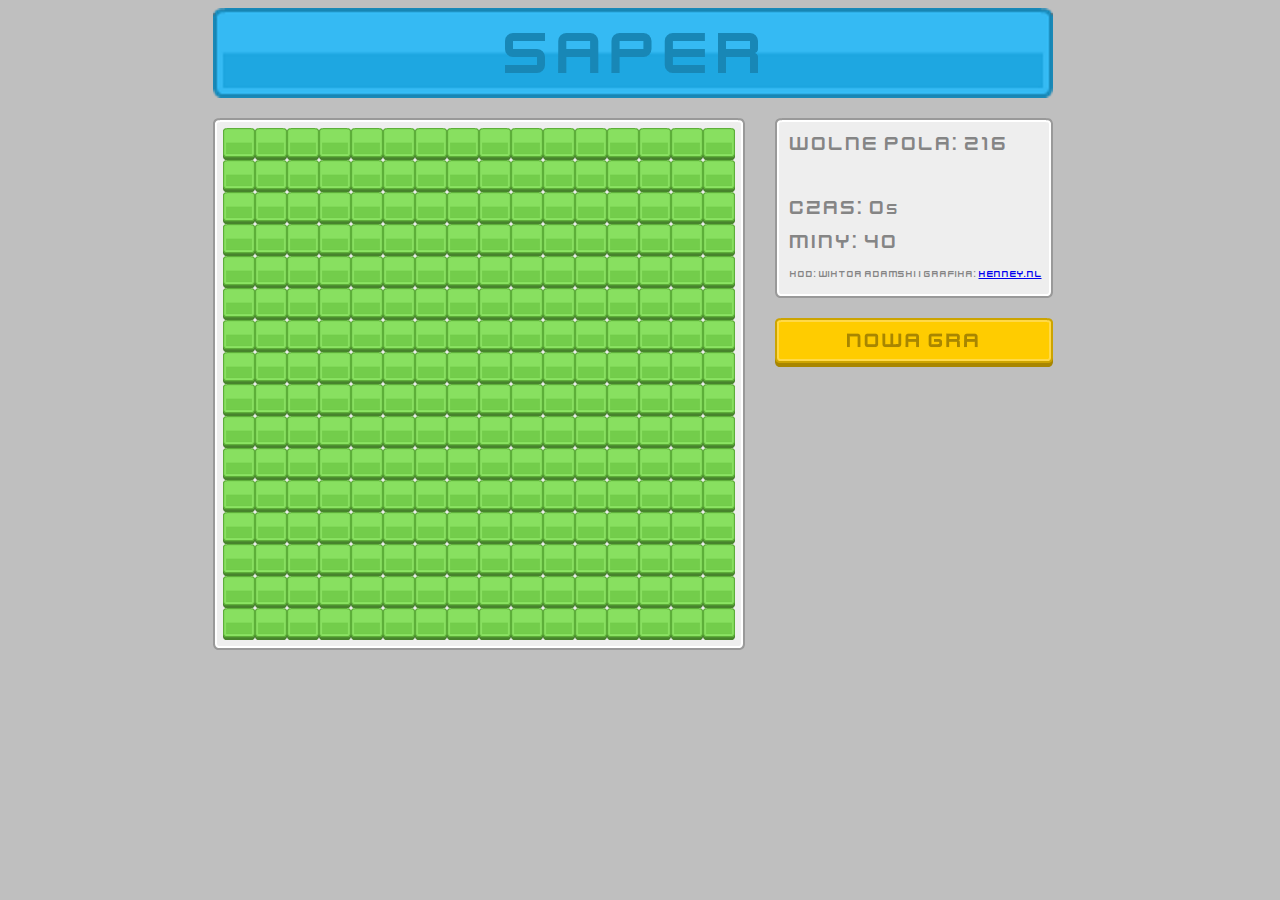
<file: index.html>
<!DOCTYPE html>
<html>
<head>
  <meta charset="utf-8"/>
  <title>Saper</title>
  <link rel="icon" type="image/png" href="assets/bomb.png" sizes="32x32" />
  <link rel="stylesheet" type="text/css" href="assets/style.css"/>
  <script src="assets/Minesweeper.js"></script>
</head>

<body onload="Init()">
  <div id="game">
    <img id="header" alt="header" src="assets/header.png" />
    <div id="playArea"></div>
    <div id="info">
      <div id="message"></div>
      <div id="timeMsg">Czas: <span id="time">0</span><span id="sec">s</span></div>
      <div id="mines"></div>
      <div id="thanks">Kod: Wiktor Adamski | Grafika: <a href="http://Kenney.nl">Kenney.nl</a></div>
    </div>
    <img id="restart" onclick="gameOver(); Init()" src="assets/restart.png" alt="Nowa Gra"/>
  </div>
</body>

</html>
</file>
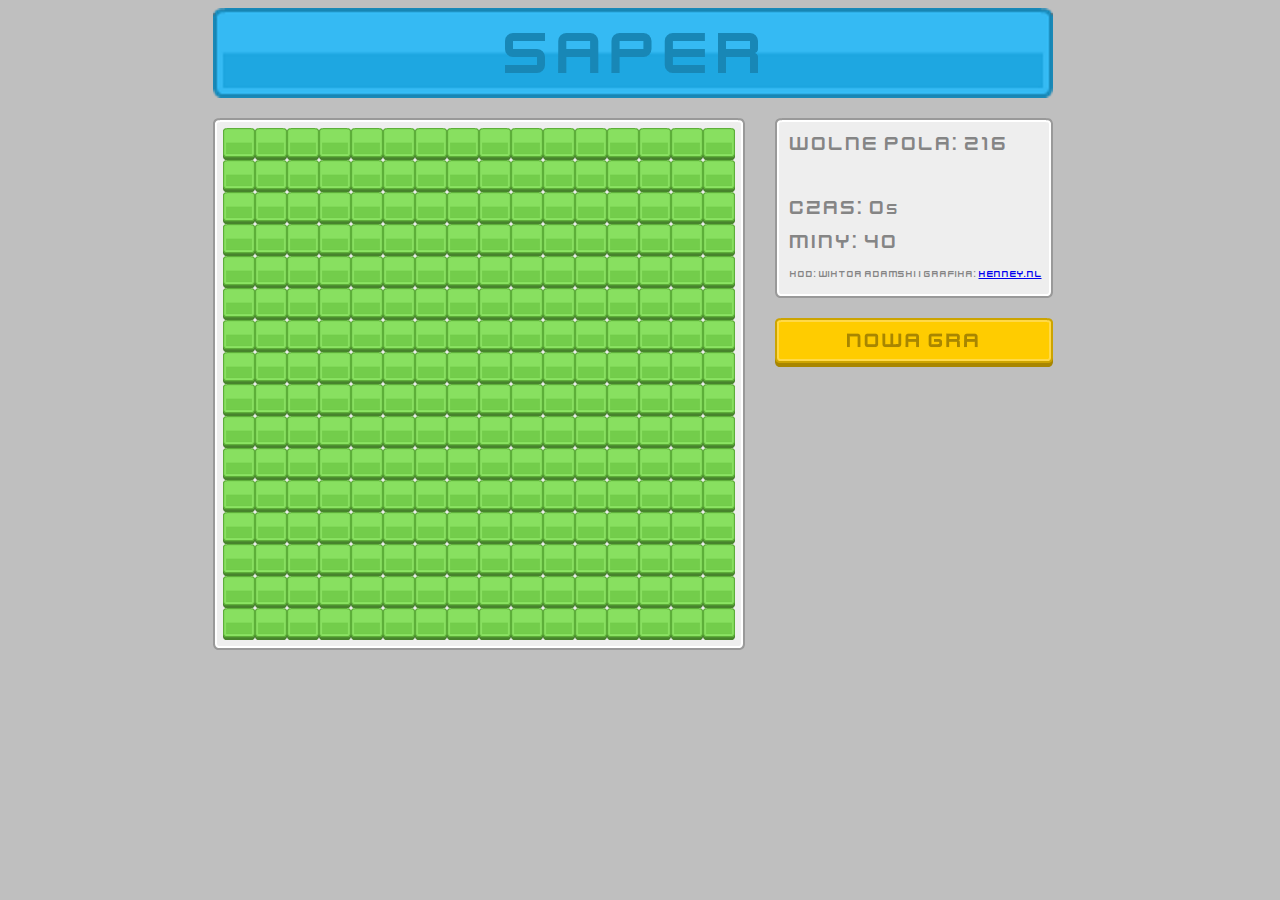
<file: Saper/Saper.html>
<!DOCTYPE html>
<html>
<head>
  <meta charset="utf-8"/>
  <title>Saper</title>
  <link rel="icon" type="image/png" href="assets/bomb.png" sizes="32x32" />
  <link rel="stylesheet" type="text/css" href="assets/style.css"/>
  <script src="assets/Minesweeper.js"></script>
</head>

<body onload="Init()">
  <div id="game">
    <img id="header" alt="header" src="assets/header.png" />
    <div id="playArea"></div>
    <div id="info">
      <div id="message"></div>
      <div id="timeMsg">Czas: <span id="time">0</span><span id="sec">s</span></div>
      <div id="mines"></div>
      <div id="thanks">Kod: Wiktor Adamski | Grafika: <a href="http://Kenney.nl">Kenney.nl</a></div>
    </div>
    <img id="restart" onclick="Init()" src="assets/restart.png" alt="Nowa Gra"/>
  </div>
</body>

</html>
</file>
<file: assets/style.css>
@font-face {
  font-family: kenny;
  src: url(kenvector_future.ttf);
}
body {
  background-color: #bfbfbf;
}
#game{
  color: #858585;
  font-family: kenny;
  width: 855px;
  line-height: 10px;
  margin: 0 auto;
  text-align: left;
}
#header {
  margin-bottom: 20px;
}
#playArea{
  padding-left: 10px;
  padding-top: 10px;
  background-image: url(game_bg.png);
  background-repeat: no-repeat;
  width: 532px;
  height: 532px;
  margin: 0;
  float: left;
}
#info{
  background-image: url(info_bg.png);
  background-repeat: no-repeat;
  padding-left: 15px;
  padding-top: 10px;
  line-height: 32px;
  font-size: 20px;
  width: 278px;
  height: 180px;
  float: right;
}
#sec {
  font-size: 15px;
}
#thanks{
  font-size: 9px;
}
#restart {
  float: right;
  margin-top: 10px;
  margin-right: 15px;
}
</file>
<file: Saper/assets/style.css>
@font-face {
  font-family: kenny;
  src: url(kenvector_future.ttf);
}
body {
  background-color: #bfbfbf;
}
#game{
  color: #858585;
  font-family: kenny;
  width: 855px;
  line-height: 10px;
  margin: 0 auto;
  text-align: left;
}
#header {
  margin-bottom: 20px;
}
#playArea{
  padding-left: 10px;
  padding-top: 10px;
  background-image: url(game_bg.png);
  background-repeat: no-repeat;
  width: 532px;
  height: 532px;
  margin: 0;
  float: left;
}
#info{
  background-image: url(info_bg.png);
  background-repeat: no-repeat;
  padding-left: 15px;
  padding-top: 10px;
  line-height: 32px;
  font-size: 20px;
  width: 278px;
  height: 180px;
  float: right;
}
#sec {
  font-size: 15px;
}
#thanks{
  font-size: 9px;
}
#restart {
  float: right;
  margin-top: 10px;
  margin-right: 15px;
}
</file>
